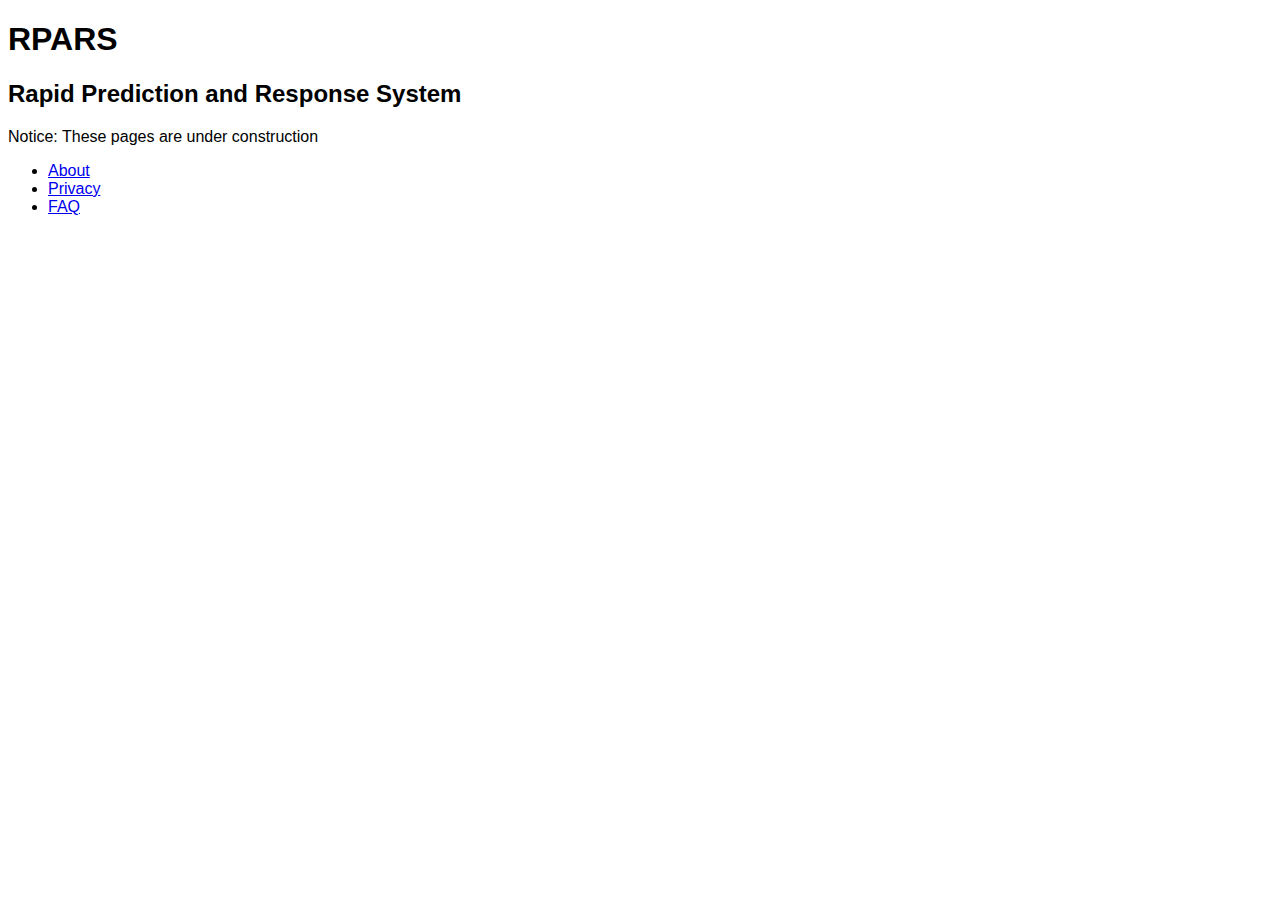
<file: index.html>
<!DOCTYPE html>
<html>
  <head>
    <style>
      body {
        font-family: Arial, Helvetica, sans-serif;
      }
    </style>
  </head>
  <body>
    <h1>RPARS</h1>
    <h2>Rapid Prediction and Response System</h2>

    <p>Notice: These pages are under construction</p>

    <ul>
      <li><a href="about.html">About</a></li>
      <li><a href="privacy.html">Privacy</a></li>
      <li><a href="faq.html">FAQ</a></li>
    </ul>
  </body>
</html>
</file>
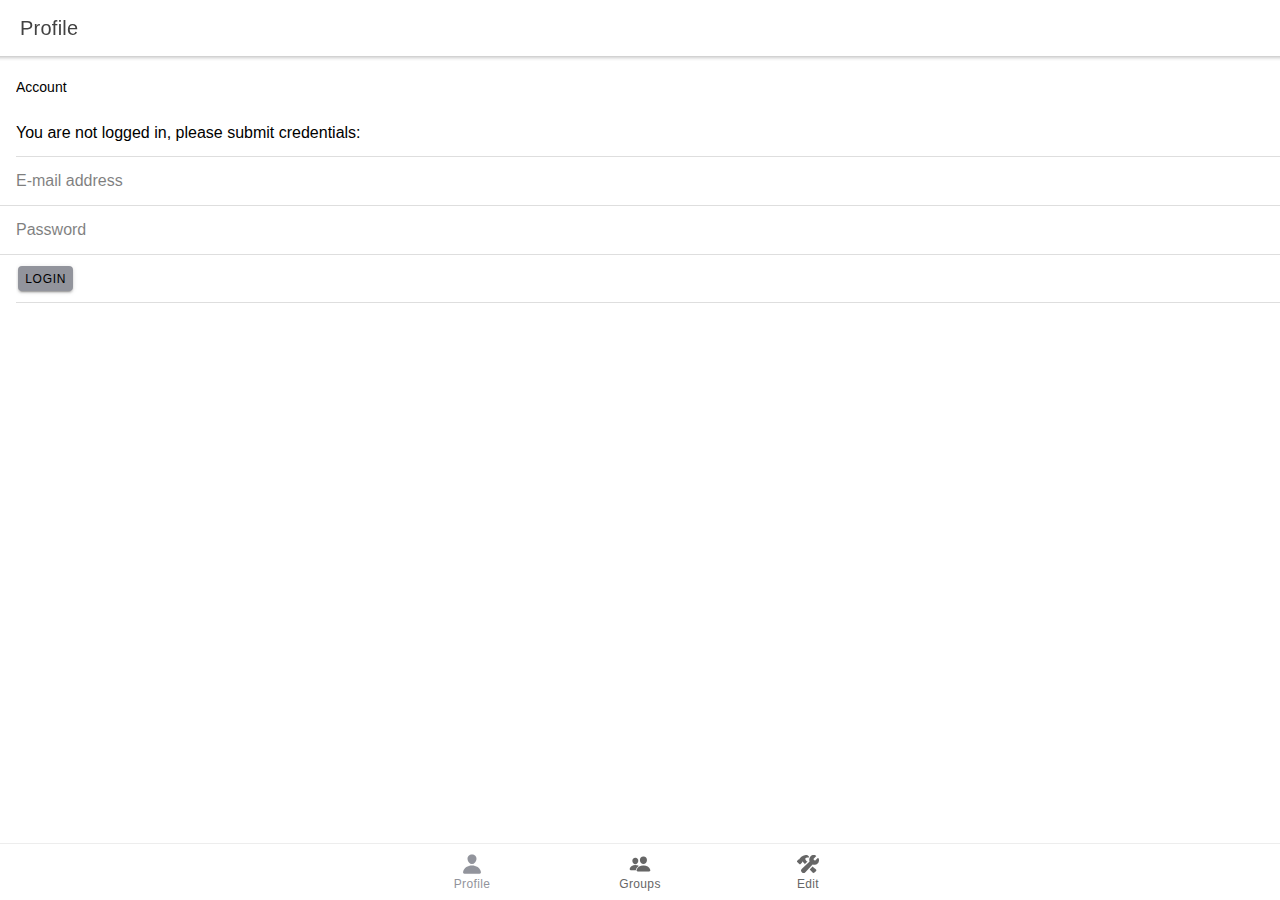
<file: admin/index.html>
<!DOCTYPE html>
<html lang="en">

<head>
  <meta charset="utf-8" />
  <title>RPARS | Rapid Prediction and Response System</title>

  <base href="/admin/">
  <meta name="color-scheme" content="light dark" />
  <meta name="viewport" content="viewport-fit=cover, width=device-width, initial-scale=1.0, minimum-scale=1.0, maximum-scale=1.0, user-scalable=no" />
  <meta name="format-detection" content="telephone=no" />
  <meta name="msapplication-tap-highlight" content="no" />

  <link rel="icon" type="image/png" href="assets/icon/favicon.png" />

  <!-- add to homescreen for ios -->
  <meta name="apple-mobile-web-app-capable" content="yes" />
  <meta name="apple-mobile-web-app-status-bar-style" content="black" />
<link rel="stylesheet" href="/admin/styles.12577d8efbc28dd104bd.css"></head>

<body>
  <app-root></app-root>
<script src="/admin/runtime-es2015.ba0035b974812762dcd2.js" type="module"></script><script src="/admin/runtime-es5.ba0035b974812762dcd2.js" nomodule defer></script><script src="/admin/polyfills-es5.7f04130fb748fb469cc3.js" nomodule defer></script><script src="/admin/polyfills-es2015.91389ecfa80f1063947d.js" type="module"></script><script src="/admin/scripts.25231b75606adee35682.js" defer></script><script src="/admin/main-es2015.08246698538f74fbca4f.js" type="module"></script><script src="/admin/main-es5.08246698538f74fbca4f.js" nomodule defer></script></body>

</html>
</file>
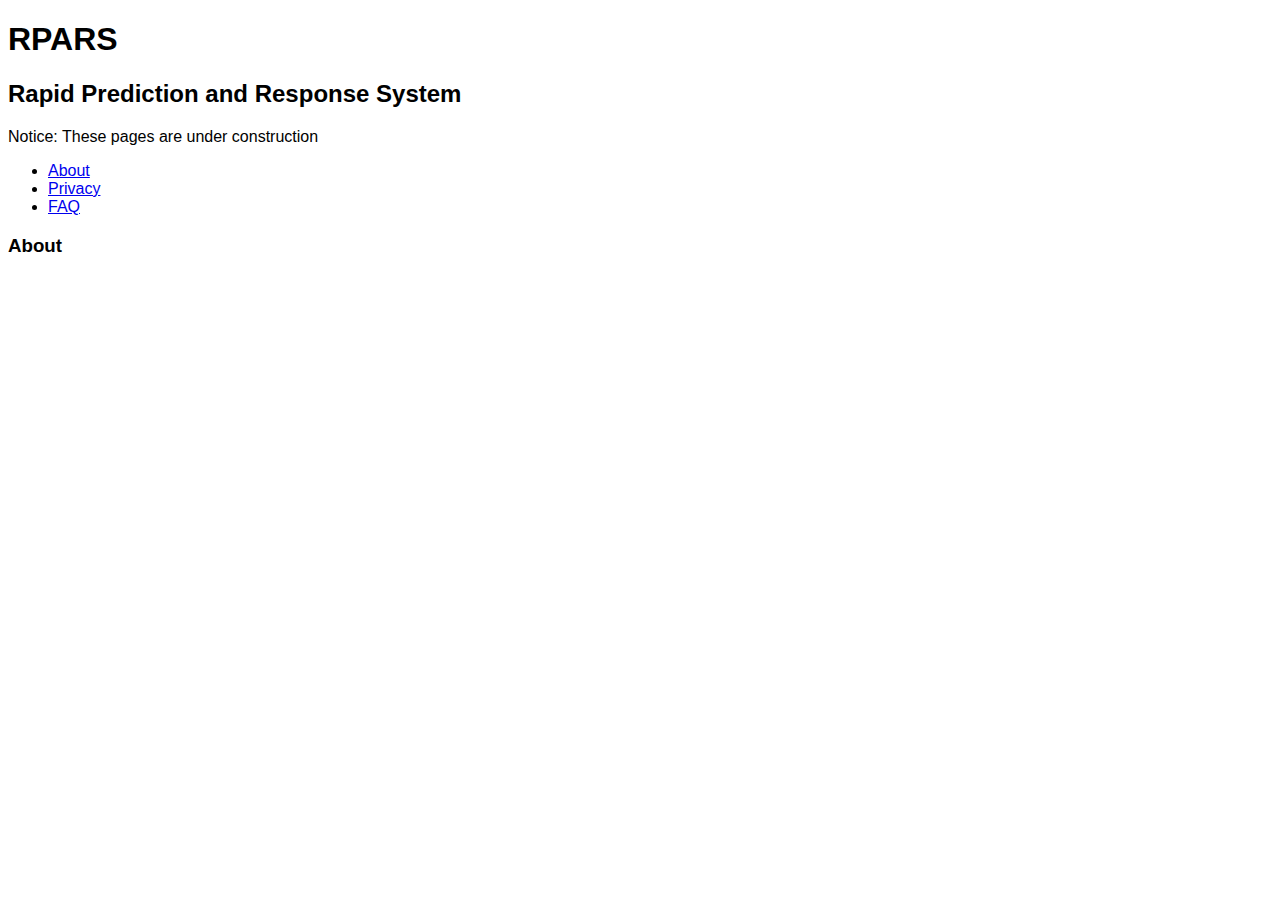
<file: about.html>
<!DOCTYPE html>
<html>
  <head>
    <style>
      body {
        font-family: Arial, Helvetica, sans-serif;
      }
    </style>
  </head>
  <body>
    <h1>RPARS</h1>
    <h2>Rapid Prediction and Response System</h2>

    <p>Notice: These pages are under construction</p>

    <ul>
      <li><a href="about.html">About</a></li>
      <li><a href="privacy.html">Privacy</a></li>
      <li><a href="faq.html">FAQ</a></li>
    </ul>

    <h3>About</h3>

  </body>
</html>
</file>
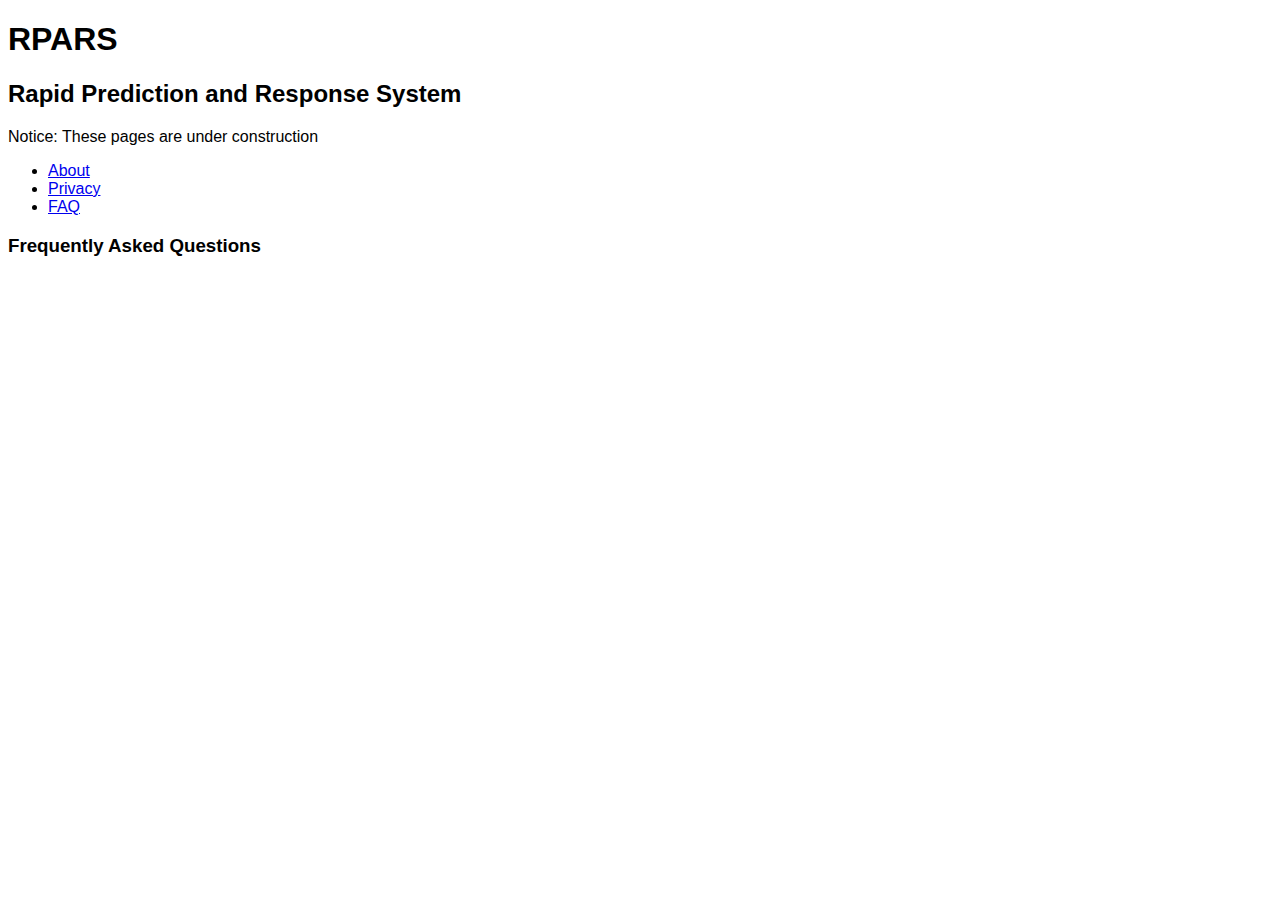
<file: faq.html>
<!DOCTYPE html>
<html>
  <head>
    <style>
      body {
        font-family: Arial, Helvetica, sans-serif;
      }
    </style>
  </head>
  <body>
    <h1>RPARS</h1>
    <h2>Rapid Prediction and Response System</h2>

    <p>Notice: These pages are under construction</p>

    <ul>
      <li><a href="about.html">About</a></li>
      <li><a href="privacy.html">Privacy</a></li>
      <li><a href="faq.html">FAQ</a></li>
    </ul>

    <h3>Frequently Asked Questions</h3>

  </body>
</html>
</file>
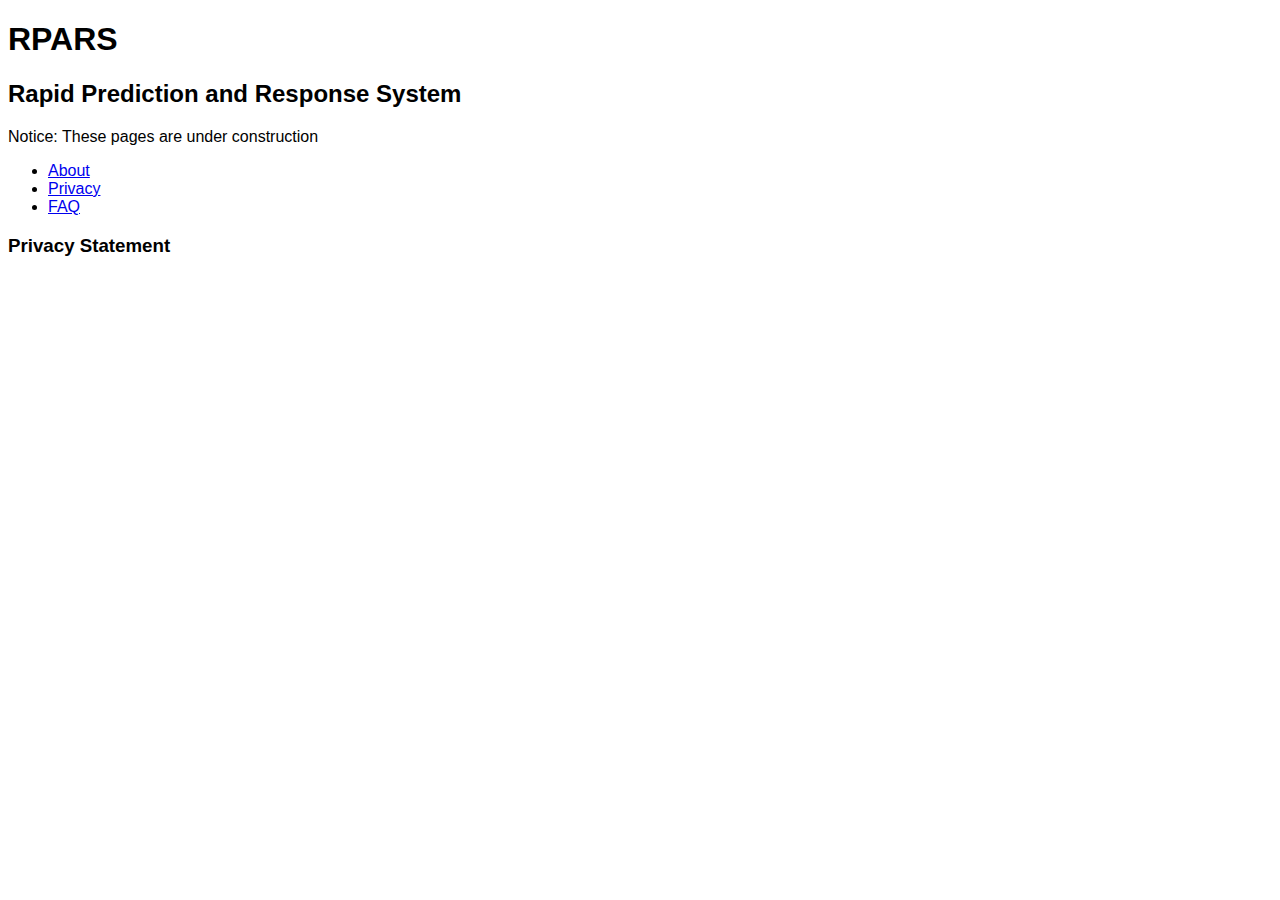
<file: privacy.html>
<!DOCTYPE html>
<html>
  <head>
    <style>
      body {
        font-family: Arial, Helvetica, sans-serif;
      }
    </style>
  </head>
  <body>
    <h1>RPARS</h1>
    <h2>Rapid Prediction and Response System</h2>

    <p>Notice: These pages are under construction</p>

    <ul>
      <li><a href="about.html">About</a></li>
      <li><a href="privacy.html">Privacy</a></li>
      <li><a href="faq.html">FAQ</a></li>
    </ul>

    <h3>Privacy Statement</h3>

  </body>
</html>
</file>
<file: admin/styles.12577d8efbc28dd104bd.css>
:root{--ion-color-primary:#92949c;--ion-color-primary-rgb:146,148,156;--ion-color-primary-contrast:#000;--ion-color-primary-contrast-rgb:0,0,0;--ion-color-primary-shade:#808289;--ion-color-primary-tint:#9d9fa6;--ion-color-secondary:#3dc2ff;--ion-color-secondary-rgb:61,194,255;--ion-color-secondary-contrast:#fff;--ion-color-secondary-contrast-rgb:255,255,255;--ion-color-secondary-shade:#36abe0;--ion-color-secondary-tint:#50c8ff;--ion-color-tertiary:#5260ff;--ion-color-tertiary-rgb:82,96,255;--ion-color-tertiary-contrast:#fff;--ion-color-tertiary-contrast-rgb:255,255,255;--ion-color-tertiary-shade:#4854e0;--ion-color-tertiary-tint:#6370ff;--ion-color-success:#2dd36f;--ion-color-success-rgb:45,211,111;--ion-color-success-contrast:#fff;--ion-color-success-contrast-rgb:255,255,255;--ion-color-success-shade:#28ba62;--ion-color-success-tint:#42d77d;--ion-color-warning:#ffc409;--ion-color-warning-rgb:255,196,9;--ion-color-warning-contrast:#000;--ion-color-warning-contrast-rgb:0,0,0;--ion-color-warning-shade:#e0ac08;--ion-color-warning-tint:#ffca22;--ion-color-danger:#eb445a;--ion-color-danger-rgb:235,68,90;--ion-color-danger-contrast:#fff;--ion-color-danger-contrast-rgb:255,255,255;--ion-color-danger-shade:#cf3c4f;--ion-color-danger-tint:#ed576b;--ion-color-dark:#222428;--ion-color-dark-rgb:34,36,40;--ion-color-dark-contrast:#fff;--ion-color-dark-contrast-rgb:255,255,255;--ion-color-dark-shade:#1e2023;--ion-color-dark-tint:#383a3e;--ion-color-medium:#92949c;--ion-color-medium-rgb:146,148,156;--ion-color-medium-contrast:#fff;--ion-color-medium-contrast-rgb:255,255,255;--ion-color-medium-shade:#808289;--ion-color-medium-tint:#9d9fa6;--ion-color-light:#f4f5f8;--ion-color-light-rgb:244,245,248;--ion-color-light-contrast:#000;--ion-color-light-contrast-rgb:0,0,0;--ion-color-light-shade:#d7d8da;--ion-color-light-tint:#f5f6f9}@media (prefers-color-scheme:dark){body{--ion-color-primary:#989aa2;--ion-color-primary-rgb:152,154,162;--ion-color-primary-contrast:#000;--ion-color-primary-contrast-rgb:0,0,0;--ion-color-primary-shade:#86888f;--ion-color-primary-tint:#a2a4ab;--ion-color-secondary:#50c8ff;--ion-color-secondary-rgb:80,200,255;--ion-color-secondary-contrast:#fff;--ion-color-secondary-contrast-rgb:255,255,255;--ion-color-secondary-shade:#46b0e0;--ion-color-secondary-tint:#62ceff;--ion-color-tertiary:#6a64ff;--ion-color-tertiary-rgb:106,100,255;--ion-color-tertiary-contrast:#fff;--ion-color-tertiary-contrast-rgb:255,255,255;--ion-color-tertiary-shade:#5d58e0;--ion-color-tertiary-tint:#7974ff;--ion-color-success:#2fdf75;--ion-color-success-rgb:47,223,117;--ion-color-success-contrast:#000;--ion-color-success-contrast-rgb:0,0,0;--ion-color-success-shade:#29c467;--ion-color-success-tint:#44e283;--ion-color-warning:#ffd534;--ion-color-warning-rgb:255,213,52;--ion-color-warning-contrast:#000;--ion-color-warning-contrast-rgb:0,0,0;--ion-color-warning-shade:#e0bb2e;--ion-color-warning-tint:#ffd948;--ion-color-danger:#ff4961;--ion-color-danger-rgb:255,73,97;--ion-color-danger-contrast:#fff;--ion-color-danger-contrast-rgb:255,255,255;--ion-color-danger-shade:#e04055;--ion-color-danger-tint:#ff5b71;--ion-color-dark:#f4f5f8;--ion-color-dark-rgb:244,245,248;--ion-color-dark-contrast:#000;--ion-color-dark-contrast-rgb:0,0,0;--ion-color-dark-shade:#d7d8da;--ion-color-dark-tint:#f5f6f9;--ion-color-medium:#989aa2;--ion-color-medium-rgb:152,154,162;--ion-color-medium-contrast:#000;--ion-color-medium-contrast-rgb:0,0,0;--ion-color-medium-shade:#86888f;--ion-color-medium-tint:#a2a4ab;--ion-color-light:#222428;--ion-color-light-rgb:34,36,40;--ion-color-light-contrast:#fff;--ion-color-light-contrast-rgb:255,255,255;--ion-color-light-shade:#1e2023;--ion-color-light-tint:#383a3e}.ios body{--ion-background-color:#000;--ion-background-color-rgb:0,0,0;--ion-text-color:#fff;--ion-text-color-rgb:255,255,255;--ion-color-step-50:#0d0d0d;--ion-color-step-100:#1a1a1a;--ion-color-step-150:#262626;--ion-color-step-200:#333;--ion-color-step-250:#404040;--ion-color-step-300:#4d4d4d;--ion-color-step-350:#595959;--ion-color-step-400:#666;--ion-color-step-450:#737373;--ion-color-step-500:grey;--ion-color-step-550:#8c8c8c;--ion-color-step-600:#999;--ion-color-step-650:#a6a6a6;--ion-color-step-700:#b3b3b3;--ion-color-step-750:#bfbfbf;--ion-color-step-800:#ccc;--ion-color-step-850:#d9d9d9;--ion-color-step-900:#e6e6e6;--ion-color-step-950:#f2f2f2;--ion-toolbar-background:#0d0d0d;--ion-item-background:#000;--ion-card-background:#1c1c1d}.md body{--ion-background-color:#121212;--ion-background-color-rgb:18,18,18;--ion-text-color:#fff;--ion-text-color-rgb:255,255,255;--ion-border-color:#222;--ion-color-step-50:#1e1e1e;--ion-color-step-100:#2a2a2a;--ion-color-step-150:#363636;--ion-color-step-200:#414141;--ion-color-step-250:#4d4d4d;--ion-color-step-300:#595959;--ion-color-step-350:#656565;--ion-color-step-400:#717171;--ion-color-step-450:#7d7d7d;--ion-color-step-500:#898989;--ion-color-step-550:#949494;--ion-color-step-600:#a0a0a0;--ion-color-step-650:#acacac;--ion-color-step-700:#b8b8b8;--ion-color-step-750:#c4c4c4;--ion-color-step-800:#d0d0d0;--ion-color-step-850:#dbdbdb;--ion-color-step-900:#e7e7e7;--ion-color-step-950:#f3f3f3;--ion-item-background:#1e1e1e;--ion-toolbar-background:#1f1f1f;--ion-tab-bar-background:#1f1f1f;--ion-card-background:#1e1e1e}}html.ios{--ion-default-font:-apple-system,BlinkMacSystemFont,"Helvetica Neue","Roboto",sans-serif}html.md{--ion-default-font:"Roboto","Helvetica Neue",sans-serif}html{--ion-font-family:var(--ion-default-font)}body{background:var(--ion-background-color)}body.backdrop-no-scroll{overflow:hidden}html.ios ion-modal.modal-card .ion-page>ion-header>ion-toolbar:first-of-type{padding-top:0}html.ios ion-modal .ion-page{border-radius:inherit}.ion-color-primary{--ion-color-base:var(--ion-color-primary,#3880ff)!important;--ion-color-base-rgb:var(--ion-color-primary-rgb,56,128,255)!important;--ion-color-contrast:var(--ion-color-primary-contrast,#fff)!important;--ion-color-contrast-rgb:var(--ion-color-primary-contrast-rgb,255,255,255)!important;--ion-color-shade:var(--ion-color-primary-shade,#3171e0)!important;--ion-color-tint:var(--ion-color-primary-tint,#4c8dff)!important}.ion-color-secondary{--ion-color-base:var(--ion-color-secondary,#3dc2ff)!important;--ion-color-base-rgb:var(--ion-color-secondary-rgb,61,194,255)!important;--ion-color-contrast:var(--ion-color-secondary-contrast,#fff)!important;--ion-color-contrast-rgb:var(--ion-color-secondary-contrast-rgb,255,255,255)!important;--ion-color-shade:var(--ion-color-secondary-shade,#36abe0)!important;--ion-color-tint:var(--ion-color-secondary-tint,#50c8ff)!important}.ion-color-tertiary{--ion-color-base:var(--ion-color-tertiary,#5260ff)!important;--ion-color-base-rgb:var(--ion-color-tertiary-rgb,82,96,255)!important;--ion-color-contrast:var(--ion-color-tertiary-contrast,#fff)!important;--ion-color-contrast-rgb:var(--ion-color-tertiary-contrast-rgb,255,255,255)!important;--ion-color-shade:var(--ion-color-tertiary-shade,#4854e0)!important;--ion-color-tint:var(--ion-color-tertiary-tint,#6370ff)!important}.ion-color-success{--ion-color-base:var(--ion-color-success,#2dd36f)!important;--ion-color-base-rgb:var(--ion-color-success-rgb,45,211,111)!important;--ion-color-contrast:var(--ion-color-success-contrast,#fff)!important;--ion-color-contrast-rgb:var(--ion-color-success-contrast-rgb,255,255,255)!important;--ion-color-shade:var(--ion-color-success-shade,#28ba62)!important;--ion-color-tint:var(--ion-color-success-tint,#42d77d)!important}.ion-color-warning{--ion-color-base:var(--ion-color-warning,#ffc409)!important;--ion-color-base-rgb:var(--ion-color-warning-rgb,255,196,9)!important;--ion-color-contrast:var(--ion-color-warning-contrast,#000)!important;--ion-color-contrast-rgb:var(--ion-color-warning-contrast-rgb,0,0,0)!important;--ion-color-shade:var(--ion-color-warning-shade,#e0ac08)!important;--ion-color-tint:var(--ion-color-warning-tint,#ffca22)!important}.ion-color-danger{--ion-color-base:var(--ion-color-danger,#eb445a)!important;--ion-color-base-rgb:var(--ion-color-danger-rgb,235,68,90)!important;--ion-color-contrast:var(--ion-color-danger-contrast,#fff)!important;--ion-color-contrast-rgb:var(--ion-color-danger-contrast-rgb,255,255,255)!important;--ion-color-shade:var(--ion-color-danger-shade,#cf3c4f)!important;--ion-color-tint:var(--ion-color-danger-tint,#ed576b)!important}.ion-color-light{--ion-color-base:var(--ion-color-light,#f4f5f8)!important;--ion-color-base-rgb:var(--ion-color-light-rgb,244,245,248)!important;--ion-color-contrast:var(--ion-color-light-contrast,#000)!important;--ion-color-contrast-rgb:var(--ion-color-light-contrast-rgb,0,0,0)!important;--ion-color-shade:var(--ion-color-light-shade,#d7d8da)!important;--ion-color-tint:var(--ion-color-light-tint,#f5f6f9)!important}.ion-color-medium{--ion-color-base:var(--ion-color-medium,#92949c)!important;--ion-color-base-rgb:var(--ion-color-medium-rgb,146,148,156)!important;--ion-color-contrast:var(--ion-color-medium-contrast,#fff)!important;--ion-color-contrast-rgb:var(--ion-color-medium-contrast-rgb,255,255,255)!important;--ion-color-shade:var(--ion-color-medium-shade,#808289)!important;--ion-color-tint:var(--ion-color-medium-tint,#9d9fa6)!important}.ion-color-dark{--ion-color-base:var(--ion-color-dark,#222428)!important;--ion-color-base-rgb:var(--ion-color-dark-rgb,34,36,40)!important;--ion-color-contrast:var(--ion-color-dark-contrast,#fff)!important;--ion-color-contrast-rgb:var(--ion-color-dark-contrast-rgb,255,255,255)!important;--ion-color-shade:var(--ion-color-dark-shade,#1e2023)!important;--ion-color-tint:var(--ion-color-dark-tint,#383a3e)!important}.ion-page{left:0;right:0;top:0;bottom:0;display:flex;position:absolute;flex-direction:column;justify-content:space-between;contain:layout size style;overflow:hidden;z-index:0}.split-pane-visible>.ion-page.split-pane-main{position:relative}.ion-page-hidden,[hidden],ion-action-sheet-controller,ion-alert-controller,ion-loading-controller,ion-menu-controller,ion-modal-controller,ion-nav-controller,ion-picker-controller,ion-popover-controller,ion-route,ion-route-redirect,ion-router,ion-select-option,ion-toast-controller{display:none!important}.ion-page-invisible{opacity:0}.can-go-back>ion-header ion-back-button{display:block}html.plt-ios.plt-hybrid,html.plt-ios.plt-pwa{--ion-statusbar-padding:20px}@supports (padding-top:20px){html{--ion-safe-area-top:var(--ion-statusbar-padding)}}@supports (padding-top:constant(safe-area-inset-top)){html{--ion-safe-area-top:constant(safe-area-inset-top);--ion-safe-area-bottom:constant(safe-area-inset-bottom);--ion-safe-area-left:constant(safe-area-inset-left);--ion-safe-area-right:constant(safe-area-inset-right)}}@supports (padding-top:env(safe-area-inset-top)){html{--ion-safe-area-top:env(safe-area-inset-top);--ion-safe-area-bottom:env(safe-area-inset-bottom);--ion-safe-area-left:env(safe-area-inset-left);--ion-safe-area-right:env(safe-area-inset-right)}}ion-card-header.ion-color .ion-inherit-color,ion-card.ion-color .ion-inherit-color{color:inherit}.menu-content{transform:translateZ(0)}.menu-content-open{cursor:pointer;touch-action:manipulation;pointer-events:none}.ios .menu-content-reveal{box-shadow:-8px 0 42px rgba(0,0,0,.08)}[dir=rtl].ios .menu-content-reveal{box-shadow:8px 0 42px rgba(0,0,0,.08)}.md .menu-content-push,.md .menu-content-reveal{box-shadow:4px 0 16px rgba(0,0,0,.18)}audio,canvas,progress,video{vertical-align:baseline}audio:not([controls]){display:none;height:0}b,strong{font-weight:700}img{max-width:100%;border:0}svg:not(:root){overflow:hidden}figure{margin:1em 40px}hr{height:1px;border-width:0;box-sizing:content-box}pre{overflow:auto}code,kbd,pre,samp{font-family:monospace,monospace;font-size:1em}input,label,select,textarea{font-family:inherit;line-height:normal}textarea{overflow:auto;height:auto;font:inherit;color:inherit}textarea::-moz-placeholder{padding-left:2px}textarea::placeholder{padding-left:2px}form,input,optgroup,select{margin:0;font:inherit;color:inherit}html input[type=button],input[type=reset],input[type=submit]{cursor:pointer;-webkit-appearance:button}.ion-tappable,[tappable],[tappable] div,[tappable] ion-icon,[tappable] ion-label,[tappable] span,a,a div,a ion-icon,a ion-label,a span,button,button div,button ion-icon,button ion-label,button span,input,textarea{touch-action:manipulation}a ion-label,button ion-label{pointer-events:none}button{border:0;border-radius:0;font-family:inherit;font-style:inherit;font-variant:inherit;line-height:1;text-transform:none;-webkit-appearance:button}[tappable],button{cursor:pointer}a[disabled],button[disabled],html input[disabled]{cursor:default}button::-moz-focus-inner,input::-moz-focus-inner{padding:0;border:0}input[type=checkbox],input[type=radio]{padding:0;box-sizing:border-box}input[type=number]::-webkit-inner-spin-button,input[type=number]::-webkit-outer-spin-button{height:auto}input[type=search]::-webkit-search-cancel-button,input[type=search]::-webkit-search-decoration{-webkit-appearance:none}table{border-collapse:collapse;border-spacing:0}td,th{padding:0}*{box-sizing:border-box;-webkit-tap-highlight-color:rgba(0,0,0,0);-webkit-tap-highlight-color:transparent;-webkit-touch-callout:none}html{width:100%;height:100%;-webkit-text-size-adjust:100%;-moz-text-size-adjust:100%;text-size-adjust:100%}html:not(.hydrated) body{display:none}html.plt-pwa{height:100vh}body{-moz-osx-font-smoothing:grayscale;-webkit-font-smoothing:antialiased;margin:0;padding:0;position:fixed;width:100%;max-width:100%;height:100%;max-height:100%;text-rendering:optimizeLegibility;overflow:hidden;touch-action:manipulation;-webkit-user-drag:none;-ms-content-zooming:none;word-wrap:break-word;overscroll-behavior-y:none;-webkit-text-size-adjust:none;-moz-text-size-adjust:none;text-size-adjust:none}html{font-family:var(--ion-font-family)}a{background-color:transparent;color:var(--ion-color-primary,#3880ff)}h1,h2,h3,h4,h5,h6{margin-top:16px;margin-bottom:10px;font-weight:500;line-height:1.2}h1{margin-top:20px;font-size:26px}h2{margin-top:18px;font-size:24px}h3{font-size:22px}h4{font-size:20px}h5{font-size:18px}h6{font-size:16px}small,sub,sup{font-size:75%}sub,sup{position:relative;line-height:0;vertical-align:baseline}sup{top:-.5em}sub{bottom:-.25em}.ion-hide,.ion-hide-down,.ion-hide-up{display:none!important}@media (min-width:576px){.ion-hide-sm-up{display:none!important}}@media (max-width:575.98px){.ion-hide-sm-down{display:none!important}}@media (min-width:768px){.ion-hide-md-up{display:none!important}}@media (max-width:767.98px){.ion-hide-md-down{display:none!important}}@media (min-width:992px){.ion-hide-lg-up{display:none!important}}@media (max-width:991.98px){.ion-hide-lg-down{display:none!important}}@media (min-width:1200px){.ion-hide-xl-up{display:none!important}}@media (max-width:1199.98px){.ion-hide-xl-down{display:none!important}}.ion-no-padding{--padding-start:0;--padding-end:0;--padding-top:0;--padding-bottom:0;padding:0}.ion-padding{--padding-start:var(--ion-padding,16px);--padding-end:var(--ion-padding,16px);--padding-top:var(--ion-padding,16px);--padding-bottom:var(--ion-padding,16px);padding:var(--ion-padding,16px)}@supports ((-webkit-margin-start:0) or (margin-inline-start:0)) or (-webkit-margin-start:0){.ion-padding{padding-left:unset;padding-right:unset;-webkit-padding-start:var(--ion-padding,16px);padding-inline-start:var(--ion-padding,16px);-webkit-padding-end:var(--ion-padding,16px);padding-inline-end:var(--ion-padding,16px)}}.ion-padding-top{--padding-top:var(--ion-padding,16px);padding-top:var(--ion-padding,16px)}.ion-padding-start{--padding-start:var(--ion-padding,16px);padding-left:var(--ion-padding,16px)}@supports ((-webkit-margin-start:0) or (margin-inline-start:0)) or (-webkit-margin-start:0){.ion-padding-start{padding-left:unset;-webkit-padding-start:var(--ion-padding,16px);padding-inline-start:var(--ion-padding,16px)}}.ion-padding-end{--padding-end:var(--ion-padding,16px);padding-right:var(--ion-padding,16px)}@supports ((-webkit-margin-start:0) or (margin-inline-start:0)) or (-webkit-margin-start:0){.ion-padding-end{padding-right:unset;-webkit-padding-end:var(--ion-padding,16px);padding-inline-end:var(--ion-padding,16px)}}.ion-padding-bottom,.ion-padding-vertical{--padding-bottom:var(--ion-padding,16px);padding-bottom:var(--ion-padding,16px)}.ion-padding-vertical{--padding-top:var(--ion-padding,16px);padding-top:var(--ion-padding,16px)}.ion-padding-horizontal{--padding-start:var(--ion-padding,16px);--padding-end:var(--ion-padding,16px);padding-left:var(--ion-padding,16px);padding-right:var(--ion-padding,16px)}@supports ((-webkit-margin-start:0) or (margin-inline-start:0)) or (-webkit-margin-start:0){.ion-padding-horizontal{padding-left:unset;padding-right:unset;-webkit-padding-start:var(--ion-padding,16px);padding-inline-start:var(--ion-padding,16px);-webkit-padding-end:var(--ion-padding,16px);padding-inline-end:var(--ion-padding,16px)}}.ion-no-margin{--margin-start:0;--margin-end:0;--margin-top:0;--margin-bottom:0;margin:0}.ion-margin{--margin-start:var(--ion-margin,16px);--margin-end:var(--ion-margin,16px);--margin-top:var(--ion-margin,16px);--margin-bottom:var(--ion-margin,16px);margin:var(--ion-margin,16px)}@supports ((-webkit-margin-start:0) or (margin-inline-start:0)) or (-webkit-margin-start:0){.ion-margin{margin-left:unset;margin-right:unset;-webkit-margin-start:var(--ion-margin,16px);margin-inline-start:var(--ion-margin,16px);-webkit-margin-end:var(--ion-margin,16px);margin-inline-end:var(--ion-margin,16px)}}.ion-margin-top{--margin-top:var(--ion-margin,16px);margin-top:var(--ion-margin,16px)}.ion-margin-start{--margin-start:var(--ion-margin,16px);margin-left:var(--ion-margin,16px)}@supports ((-webkit-margin-start:0) or (margin-inline-start:0)) or (-webkit-margin-start:0){.ion-margin-start{margin-left:unset;-webkit-margin-start:var(--ion-margin,16px);margin-inline-start:var(--ion-margin,16px)}}.ion-margin-end{--margin-end:var(--ion-margin,16px);margin-right:var(--ion-margin,16px)}@supports ((-webkit-margin-start:0) or (margin-inline-start:0)) or (-webkit-margin-start:0){.ion-margin-end{margin-right:unset;-webkit-margin-end:var(--ion-margin,16px);margin-inline-end:var(--ion-margin,16px)}}.ion-margin-bottom,.ion-margin-vertical{--margin-bottom:var(--ion-margin,16px);margin-bottom:var(--ion-margin,16px)}.ion-margin-vertical{--margin-top:var(--ion-margin,16px);margin-top:var(--ion-margin,16px)}.ion-margin-horizontal{--margin-start:var(--ion-margin,16px);--margin-end:var(--ion-margin,16px);margin-left:var(--ion-margin,16px);margin-right:var(--ion-margin,16px)}@supports ((-webkit-margin-start:0) or (margin-inline-start:0)) or (-webkit-margin-start:0){.ion-margin-horizontal{margin-left:unset;margin-right:unset;-webkit-margin-start:var(--ion-margin,16px);margin-inline-start:var(--ion-margin,16px);-webkit-margin-end:var(--ion-margin,16px);margin-inline-end:var(--ion-margin,16px)}}.ion-float-left{float:left!important}.ion-float-right{float:right!important}.ion-float-start{float:left!important}.ion-float-end,:host-context([dir=rtl]) .ion-float-start,[dir=rtl] .ion-float-start{float:right!important}:host-context([dir=rtl]) .ion-float-end,[dir=rtl] .ion-float-end{float:left!important}@media (min-width:576px){.ion-float-sm-left{float:left!important}.ion-float-sm-right{float:right!important}.ion-float-sm-start{float:left!important}.ion-float-sm-end,:host-context([dir=rtl]) .ion-float-sm-start,[dir=rtl] .ion-float-sm-start{float:right!important}:host-context([dir=rtl]) .ion-float-sm-end,[dir=rtl] .ion-float-sm-end{float:left!important}}@media (min-width:768px){.ion-float-md-left{float:left!important}.ion-float-md-right{float:right!important}.ion-float-md-start{float:left!important}.ion-float-md-end,:host-context([dir=rtl]) .ion-float-md-start,[dir=rtl] .ion-float-md-start{float:right!important}:host-context([dir=rtl]) .ion-float-md-end,[dir=rtl] .ion-float-md-end{float:left!important}}@media (min-width:992px){.ion-float-lg-left{float:left!important}.ion-float-lg-right{float:right!important}.ion-float-lg-start{float:left!important}.ion-float-lg-end,:host-context([dir=rtl]) .ion-float-lg-start,[dir=rtl] .ion-float-lg-start{float:right!important}:host-context([dir=rtl]) .ion-float-lg-end,[dir=rtl] .ion-float-lg-end{float:left!important}}@media (min-width:1200px){.ion-float-xl-left{float:left!important}.ion-float-xl-right{float:right!important}.ion-float-xl-start{float:left!important}.ion-float-xl-end,:host-context([dir=rtl]) .ion-float-xl-start,[dir=rtl] .ion-float-xl-start{float:right!important}:host-context([dir=rtl]) .ion-float-xl-end,[dir=rtl] .ion-float-xl-end{float:left!important}}.ion-text-center{text-align:center!important}.ion-text-justify{text-align:justify!important}.ion-text-start{text-align:start!important}.ion-text-end{text-align:end!important}.ion-text-left{text-align:left!important}.ion-text-right{text-align:right!important}.ion-text-nowrap{white-space:nowrap!important}.ion-text-wrap{white-space:normal!important}@media (min-width:576px){.ion-text-sm-center{text-align:center!important}.ion-text-sm-justify{text-align:justify!important}.ion-text-sm-start{text-align:start!important}.ion-text-sm-end{text-align:end!important}.ion-text-sm-left{text-align:left!important}.ion-text-sm-right{text-align:right!important}.ion-text-sm-nowrap{white-space:nowrap!important}.ion-text-sm-wrap{white-space:normal!important}}@media (min-width:768px){.ion-text-md-center{text-align:center!important}.ion-text-md-justify{text-align:justify!important}.ion-text-md-start{text-align:start!important}.ion-text-md-end{text-align:end!important}.ion-text-md-left{text-align:left!important}.ion-text-md-right{text-align:right!important}.ion-text-md-nowrap{white-space:nowrap!important}.ion-text-md-wrap{white-space:normal!important}}@media (min-width:992px){.ion-text-lg-center{text-align:center!important}.ion-text-lg-justify{text-align:justify!important}.ion-text-lg-start{text-align:start!important}.ion-text-lg-end{text-align:end!important}.ion-text-lg-left{text-align:left!important}.ion-text-lg-right{text-align:right!important}.ion-text-lg-nowrap{white-space:nowrap!important}.ion-text-lg-wrap{white-space:normal!important}}@media (min-width:1200px){.ion-text-xl-center{text-align:center!important}.ion-text-xl-justify{text-align:justify!important}.ion-text-xl-start{text-align:start!important}.ion-text-xl-end{text-align:end!important}.ion-text-xl-left{text-align:left!important}.ion-text-xl-right{text-align:right!important}.ion-text-xl-nowrap{white-space:nowrap!important}.ion-text-xl-wrap{white-space:normal!important}}.ion-text-uppercase{text-transform:uppercase!important}.ion-text-lowercase{text-transform:lowercase!important}.ion-text-capitalize{text-transform:capitalize!important}@media (min-width:576px){.ion-text-sm-uppercase{text-transform:uppercase!important}.ion-text-sm-lowercase{text-transform:lowercase!important}.ion-text-sm-capitalize{text-transform:capitalize!important}}@media (min-width:768px){.ion-text-md-uppercase{text-transform:uppercase!important}.ion-text-md-lowercase{text-transform:lowercase!important}.ion-text-md-capitalize{text-transform:capitalize!important}}@media (min-width:992px){.ion-text-lg-uppercase{text-transform:uppercase!important}.ion-text-lg-lowercase{text-transform:lowercase!important}.ion-text-lg-capitalize{text-transform:capitalize!important}}@media (min-width:1200px){.ion-text-xl-uppercase{text-transform:uppercase!important}.ion-text-xl-lowercase{text-transform:lowercase!important}.ion-text-xl-capitalize{text-transform:capitalize!important}}.ion-align-self-start{align-self:flex-start!important}.ion-align-self-end{align-self:flex-end!important}.ion-align-self-center{align-self:center!important}.ion-align-self-stretch{align-self:stretch!important}.ion-align-self-baseline{align-self:baseline!important}.ion-align-self-auto{align-self:auto!important}.ion-wrap{flex-wrap:wrap!important}.ion-nowrap{flex-wrap:nowrap!important}.ion-wrap-reverse{flex-wrap:wrap-reverse!important}.ion-justify-content-start{justify-content:flex-start!important}.ion-justify-content-center{justify-content:center!important}.ion-justify-content-end{justify-content:flex-end!important}.ion-justify-content-around{justify-content:space-around!important}.ion-justify-content-between{justify-content:space-between!important}.ion-justify-content-evenly{justify-content:space-evenly!important}.ion-align-items-start{align-items:flex-start!important}.ion-align-items-center{align-items:center!important}.ion-align-items-end{align-items:flex-end!important}.ion-align-items-stretch{align-items:stretch!important}.ion-align-items-baseline{align-items:baseline!important}
</file>
